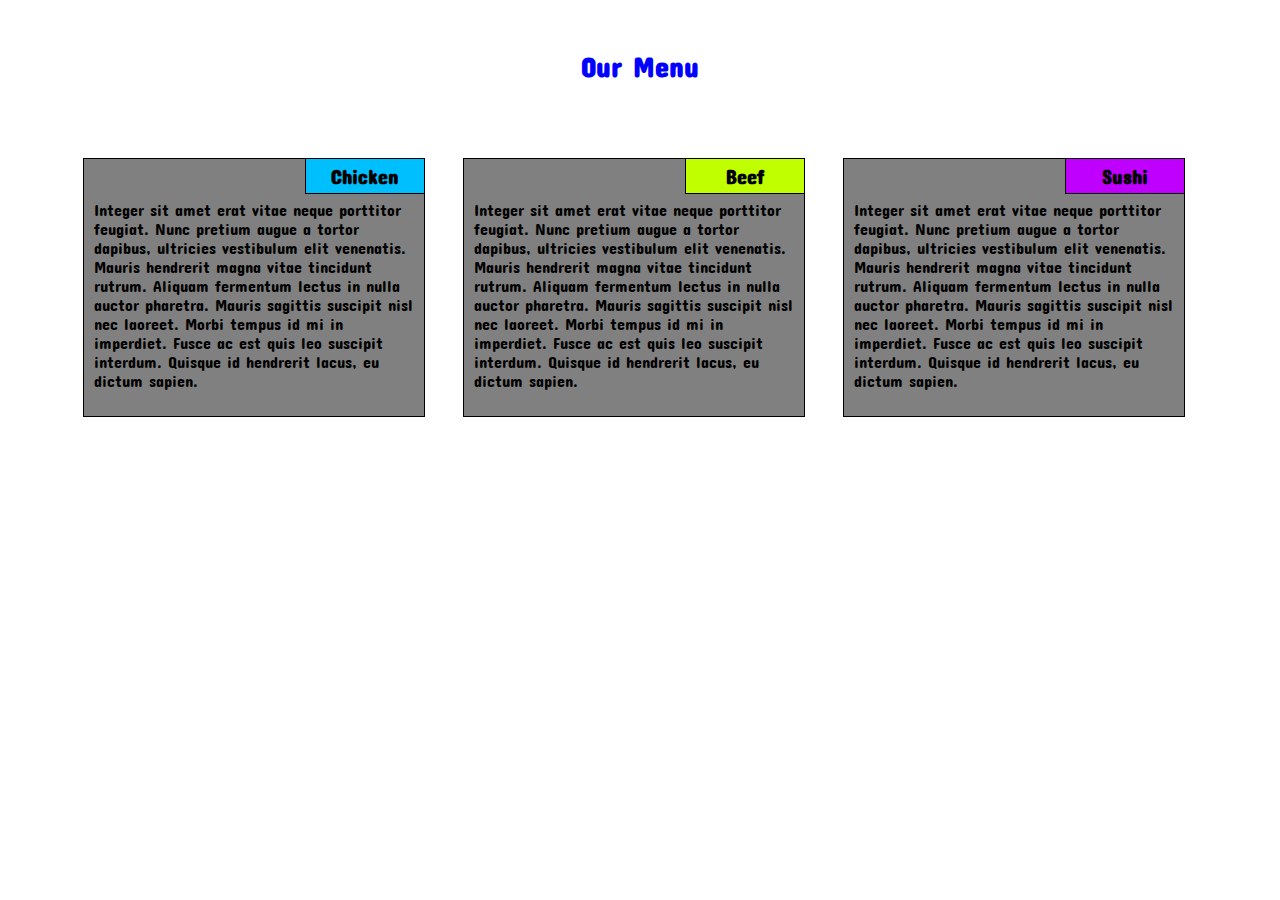
<file: module2-solution/index.html>
<!DOCTYPE html>
<html lang="en">
<head>
    <meta charset="utf-8">
    <meta name="viewport" content="width=device-width, initial-scale=1.0">
    <meta name="description" content="">
    <meta name="author" content="">

    <title>Coursera Responsive Page 1</title>

    <!-- CSS Stylesheet link -->
    <link href="https://fonts.googleapis.com/css?family=Concert+One" rel="stylesheet">
    <link href="css/main.css" rel="stylesheet">
</head>
<body>
	<h1>Our Menu</h1>
	<div class="row" >
		<!-- Section 1 -->
		<div class="col-lg-4 col-md-6">
			<div class="section">
				<h3 id="chicken">Chicken</h3>
				<p>Integer sit amet erat vitae neque porttitor feugiat. Nunc pretium augue a tortor dapibus, ultricies vestibulum elit venenatis. Mauris hendrerit magna vitae tincidunt rutrum. Aliquam fermentum lectus in nulla auctor pharetra. Mauris sagittis suscipit nisl nec laoreet. Morbi tempus id mi in imperdiet. Fusce ac est quis leo suscipit interdum. Quisque id hendrerit lacus, eu dictum sapien. </p>
			</div>
		</div>
		<!-- Section 2 -->
		<div class="col-lg-4 col-md-6">
			<div class="section">
				<h3 id="beef">Beef</h3>
				<p>Integer sit amet erat vitae neque porttitor feugiat. Nunc pretium augue a tortor dapibus, ultricies vestibulum elit venenatis. Mauris hendrerit magna vitae tincidunt rutrum. Aliquam fermentum lectus in nulla auctor pharetra. Mauris sagittis suscipit nisl nec laoreet. Morbi tempus id mi in imperdiet. Fusce ac est quis leo suscipit interdum. Quisque id hendrerit lacus, eu dictum sapien. </p>
			</div>
		</div>
		<!-- Section 3 -->
		<div class="col-lg-4 col-md-12">
			<div class="section" id="section3">
				<h3 id="sushi">Sushi</h3>
				<p>Integer sit amet erat vitae neque porttitor feugiat. Nunc pretium augue a tortor dapibus, ultricies vestibulum elit venenatis. Mauris hendrerit magna vitae tincidunt rutrum. Aliquam fermentum lectus in nulla auctor pharetra. Mauris sagittis suscipit nisl nec laoreet. Morbi tempus id mi in imperdiet. Fusce ac est quis leo suscipit interdum. Quisque id hendrerit lacus, eu dictum sapien. </p>
			</div>
		</div>
	</div>
</body>
</html>
</file>
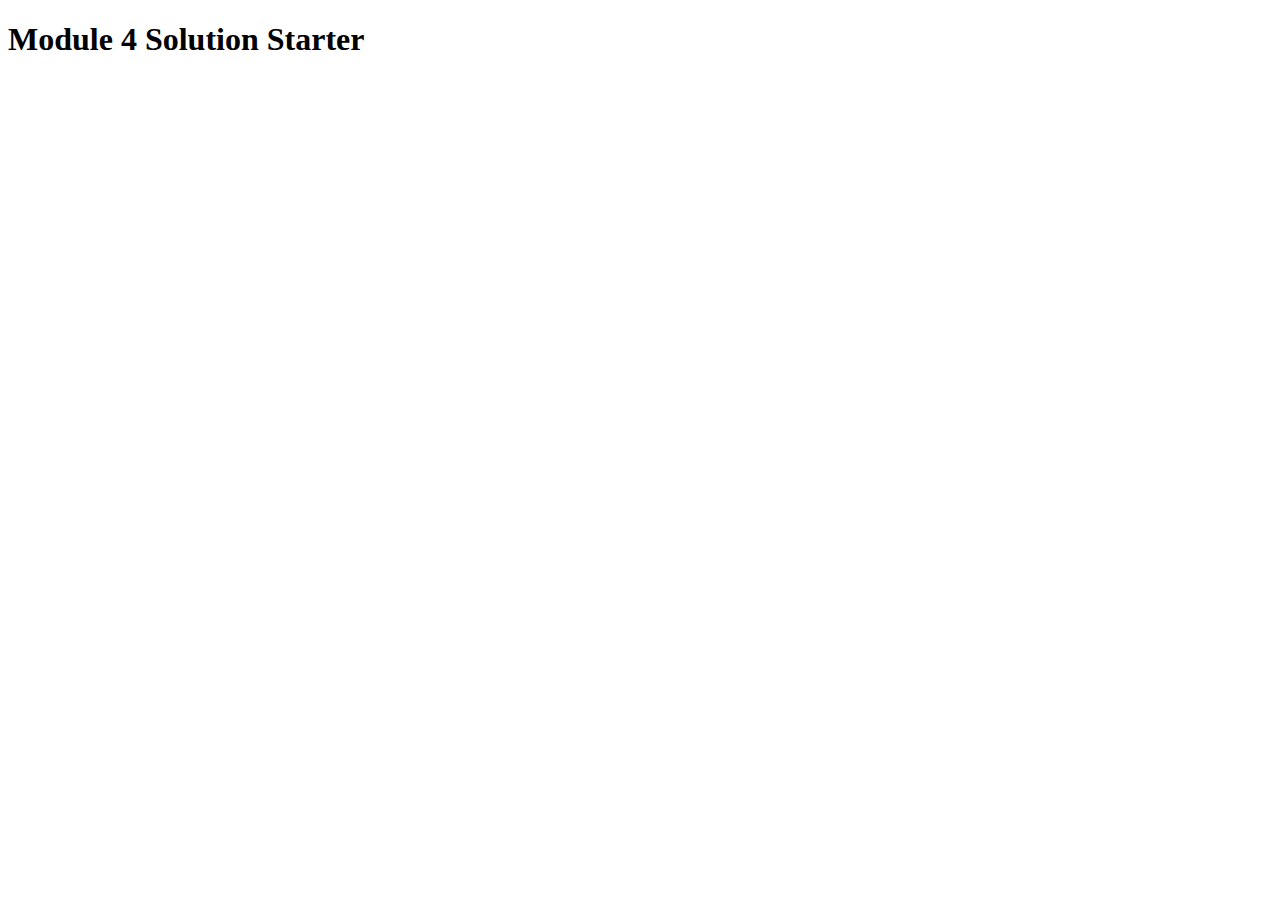
<file: module4-solution/index.html>
<!DOCTYPE html>
<html>
<head>
  <meta charset="utf-8">
  <title>Module 4 Solution Starter</title>
  <script src="SpeakHello.js"></script>
  <script src="SpeakGoodBye.js"></script>
  <script src="script.js"></script>
</head>
<body>
  <h1>Module 4 Solution Starter</h1>
</body>
</html>
</file>
<file: module2-solution/css/main.css>
* {
	box-sizing: border-box;
}
body {
	margin: 0px;
	padding: 0px;
	font-family: 'Concert One', cursive;
}
h1 {
	text-align: center;
	color: blue;
	margin-top: 50px;
	margin-bottom: 75px;
	font-size: 28px;
}
div.row {
	width: 90%;
	margin-right: auto;
	margin-left: auto;
}

.section {
	margin-bottom: 20px;
	width: 90%;
	background-color: gray;
	border: 1px solid black;
	margin-right: auto;
	margin-left: auto;

}
.section>h3 {
	font-size: 20px;
	margin: 0px;
	float: right;
	text-align: center;
	border-style: solid;
	border-width: 0px 0px 1px 1px;
	width: 35%;
	padding: 5px;
}
.section>p {
	padding: 25px 10px 10px 10px;
	font-size: 16px;
}
#chicken {
	background-color: #00bfff;
}

#beef {
	background-color: #bfff00;
}

#sushi {
	background-color: #bf00ff;
}

@media (min-width: 992px) {
	.col-lg-1, .col-lg-2, .col-lg-3, .col-lg-4, .col-lg-5, .col-lg-6, .col-lg-7,
	.col-lg-8, .col-lg-9, .col-lg-10, .col-lg-11, .col-lg-12 {
		float: left;
	}
	.col-lg-1 {
		width: 8.33%;
	}
	.col-lg-2 {
		width: 16.66%;
	}
	.col-lg-3 {
		width: 25%;
	}
	.col-lg-4 {
		width: 33%;
	}
	.col-lg-5 {
		width: 41.6%;
	}
	.col-lg-6 {
		width: 50%;
	}
	.col-lg-7 {
		width: 58.33%;
	}
	.col-lg-8 {
		width: 66.66%;
	}
	.col-lg-9 {
		width: 75%;
	}
	.col-lg-10 {
		width: 83.33%;
	}
	.col-lg-11 {
		width: 91.66%;
	}
	.col-lg-12 {
		width: 100%;
	}

}

@media (max-width: 991px) and (min-width: 768px) {
	.col-md-1, .col-md-2, .col-md-3, .col-md-4, .col-md-5, .col-md-6, .col-md-7, .col-md-8,
	.col-md-9, .col-md-10, .col-md-11, .col-md-12 {
		float: left;
	}
	.col-md-1 {
		width: 8.33%;
	}
	.col-md-2 {
		width: 16.66%;
	}
	.col-md-3 {
		width: 25%;
	}
	.col-md-4 {
		width: 33%;
	}
	.col-md-5 {
		width: 41.6%;
	}
	.col-md-6 {
		width: 50%;
	}
	.col-md-7 {
		width: 58.33%;
	}
	.col-md-8 {
		width: 66.66%;
	}
	.col-md-9 {
		width: 75%;
	}
	.col-md-10 {
		width: 83.33%;
	}
	.col-md-11 {
		width: 91.66%;
	}
	.col-md-12 {
		width: 100%;
	}
	#section3 {
		width: 95%;
	}
}
@media (max-width: 767px) {
	section {
		width: 90%;
	}
}
</file>
